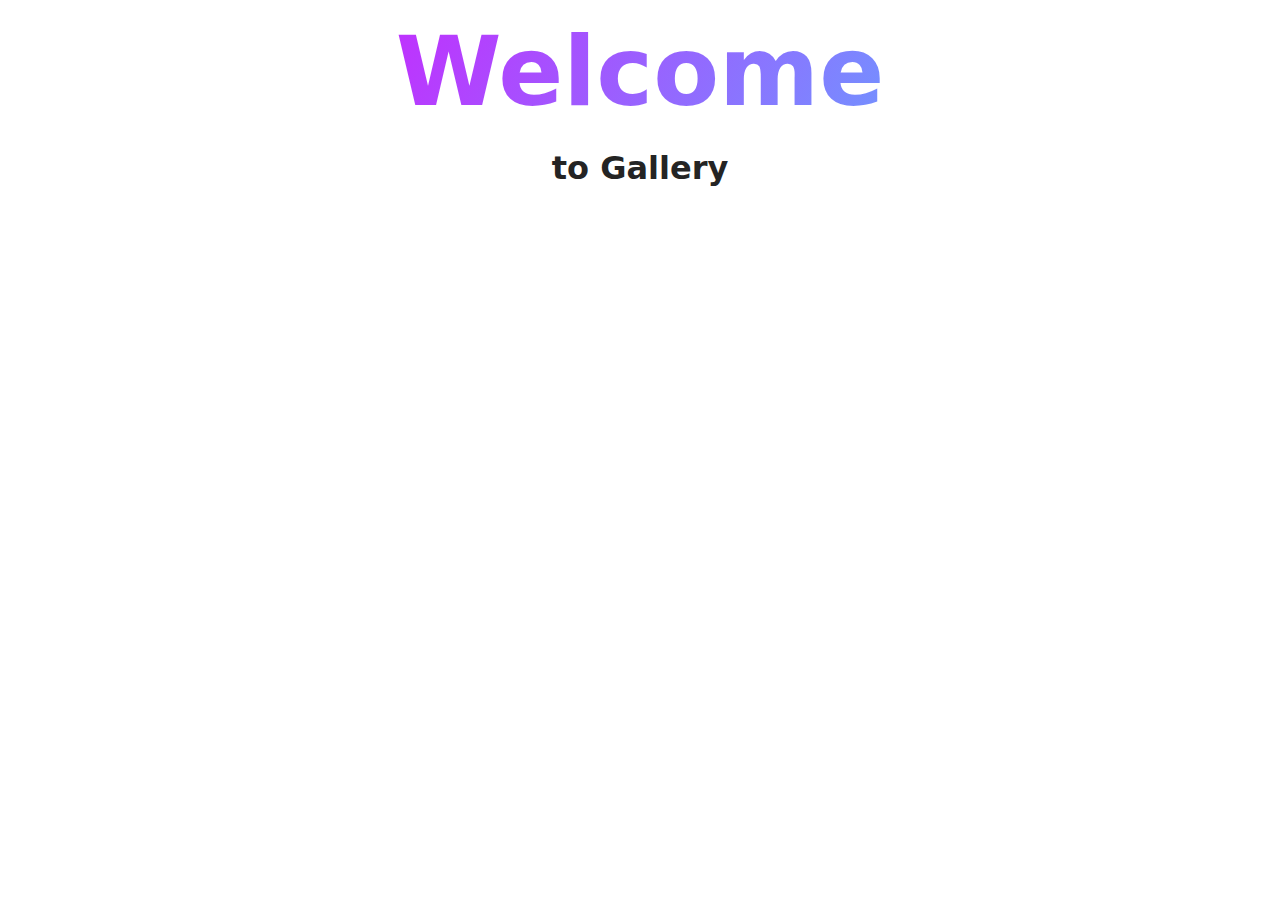
<file: src/1-gallery.html>
<!DOCTYPE html>
<html lang="en">
  <head>
    <meta charset="UTF-8" />
    <meta http-equiv="X-UA-Compatible" content="IE=edge" />
    <meta name="viewport" content="width=device-width, initial-scale=1.0" />
    <title>Gallery</title>
    <link rel="stylesheet" href="./css/styles.css" />
  </head>
  <body>
    <load
      src="./partials/header.html"
      icon-path="./img/sprite.svg#logo"
      highlight-act="active"
    />

    <main>
      <div class="container">
        <h1 class="main-title">
          <span class="main-title-gradient">Welcome</span> to Gallery
        </h1>

        <ul class="gallery"></ul>

        <load src="./partials/back-link.html" />
      </div>
    </main>

    <load src="./partials/footer.html" />

    <script type="module" src="./js/1-gallery.js"></script>
  </body>
</html>
</file>
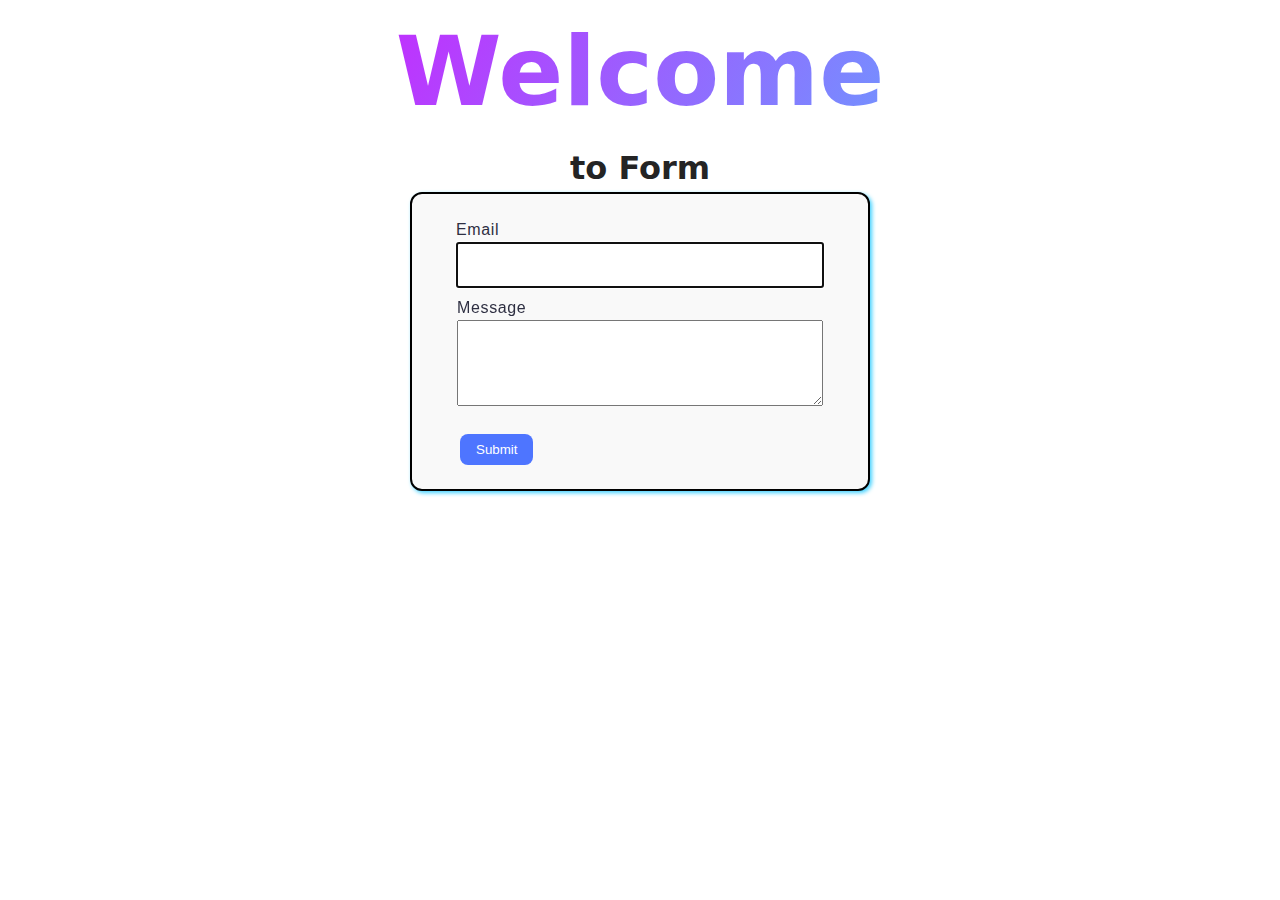
<file: src/2-form.html>
<!DOCTYPE html>
<html lang="en">
  <head>
    <meta charset="UTF-8" />
    <meta http-equiv="X-UA-Compatible" content="IE=edge" />
    <meta name="viewport" content="width=device-width, initial-scale=1.0" />
    <title>Form</title>
    <link rel="stylesheet" href="./css/styles.css" />
  </head>
  <body>
    <load
      src="./partials/header.html"
      icon-path="./img/sprite.svg#logo"
      highlight-curr="active"
    />

    <main>
      <div class="container">
        <h1 class="main-title">
          <span class="main-title-gradient">Welcome</span> to Form
        </h1>

        <form class="feedback-form" autocomplete="off">
          <label>
            Email
            <input type="email" name="email" autofocus />
          </label>
          <label>
            Message
            <textarea name="message" rows="8"></textarea>
          </label>
          <button type="submit">Submit</button>
        </form>

        <load src="./partials/back-link.html" />
      </div>
    </main>

    <load src="./partials/footer.html" />

    <script type="module" src="./js/2-form.js"></script>
  </body>
</html>
</file>
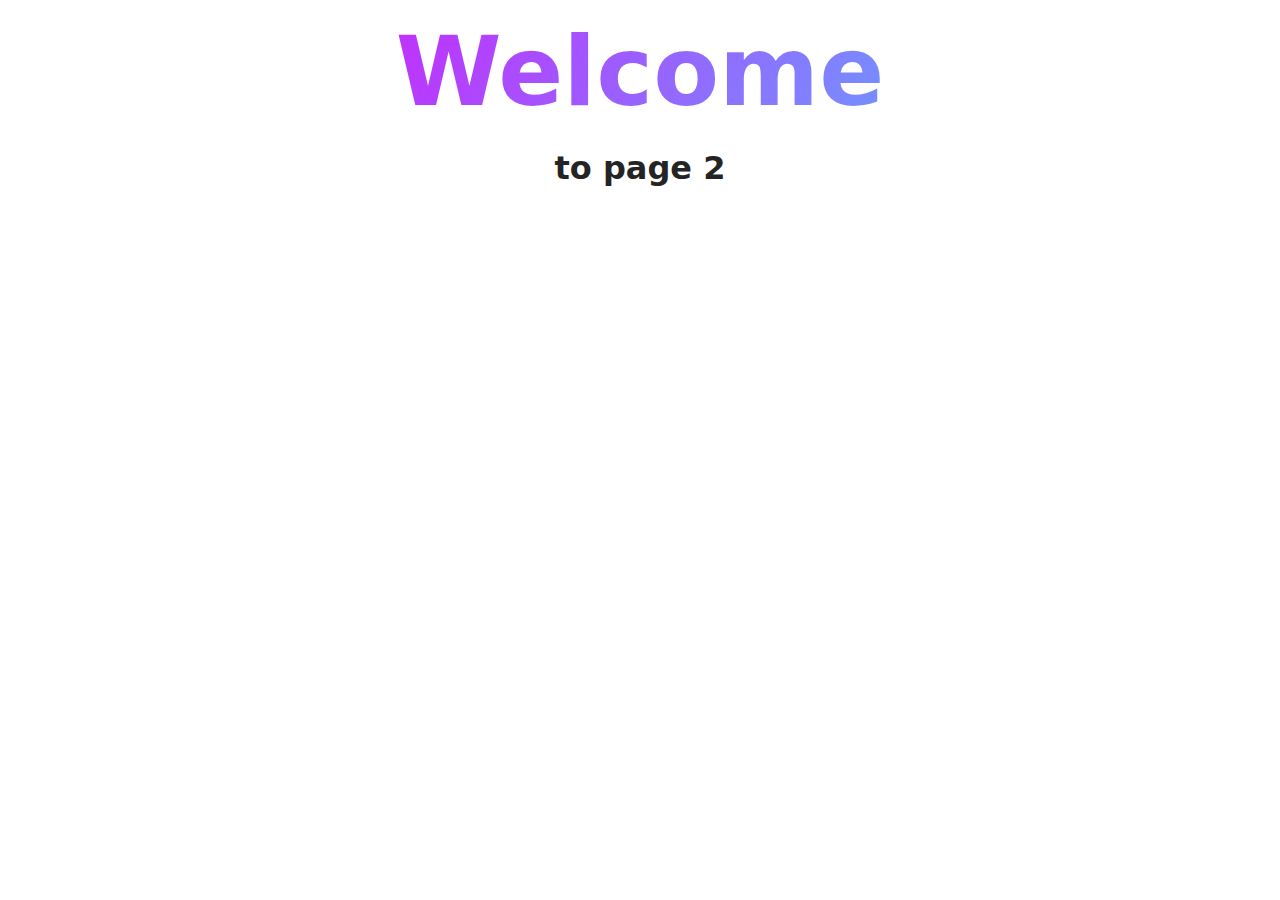
<file: src/page-2.html>
<!DOCTYPE html>
<html lang="en">
  <head>
    <meta charset="UTF-8" />
    <meta http-equiv="X-UA-Compatible" content="IE=edge" />
    <meta name="viewport" content="width=device-width, initial-scale=1.0" />
    <title>Page 2</title>
    <link rel="stylesheet" href="./css/styles.css" />
  </head>
  <body>
    <load
      src="./partials/header.html"
      icon-path="./img/sprite.svg#logo"
      highlight-act="active"
    />

    <main>
      <div class="container">
        <h1 class="main-title">
          <span class="main-title-gradient">Welcome</span> to page 2
        </h1>
        <load src="./partials/back-link.html" />
      </div>
    </main>

    <load src="./partials/footer.html" />
  </body>
</html>
</file>
<file: src/css/styles.css>
/**
  |============================
  | include css partials with
  | default @import url()
  |============================
*/
/* Common styles */
@import url('./reset.css');
@import url('./base.css');
@import url('./container.css');
@import url('./animations.css');

/* Sections style */
@import url('./header.css');
@import url('./vite-promo.css');
@import url('./badges.css');
@import url('./back-link.css');
@import url('./footer.css');

@import url('./1-gallery.css');
@import url('./2-form.css');
</file>
